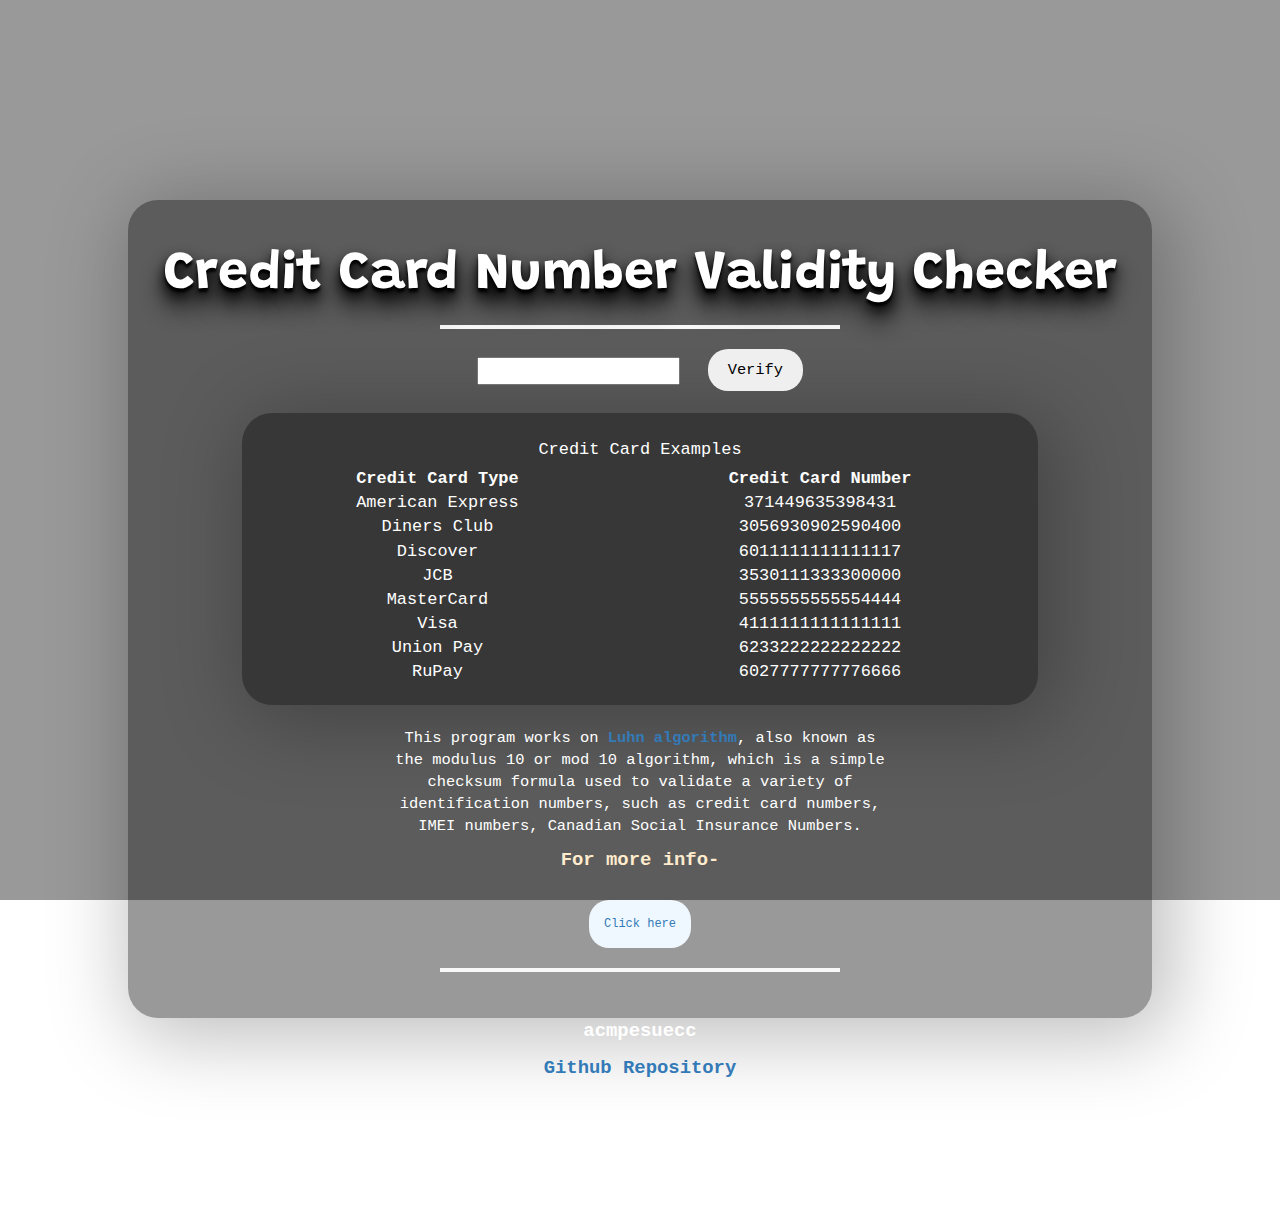
<file: index.html>
<!DOCTYPE html>
<html>
  <head>
    <script src="http://ajax.googleapis.com/ajax/libs/jquery/1.7.1/jquery.min.js" type="text/javascript"></script>
    
    <link
    rel="icon"
    type="image/x-icon"
    href="favicon1.ico"
    />
      
    <title>CC VERIFICATION</title>
    <link
      rel="stylesheet"
      href="https://stackpath.bootstrapcdn.com/bootstrap/3.4.1/css/bootstrap.min.css"
      integrity="sha384-HSMxcRTRxnN+Bdg0JdbxYKrThecOKuH5zCYotlSAcp1+c8xmyTe9GYg1l9a69psu"
      crossorigin="anonymous"
    /> 
    <link
      href="https://fonts.googleapis.com/css2?family=Grandstander&family=Rajdhani&display=swap"
      rel="stylesheet"
    />
    <link rel="stylesheet" href="./src/css/style.css" />
    <script src="./src/js/script.js" type="application/javascript"></script>
    <link
      href="https://fonts.googleapis.com/css2?family=Lato:wght@400;700&display=swap"
      rel="stylesheet"
    />
    
    <title>CreditCardVerifier</title>

    <!-- Google tag (gtag.js) -->
    <!-- Google tag (gtag.js) -->
    <script async src="https://www.googletagmanager.com/gtag/js?id=G-5SV5N6SH20"></script>
    <script>
      window.dataLayer = window.dataLayer || [];
      function gtag(){dataLayer.push(arguments);}
      gtag('js', new Date());

      gtag('config', 'G-5SV5N6SH20');
    </script>
        </script>  
  </head>

  <body>
    
    <div class="container content">
      <h1>Credit Card Number Validity Checker</h1>
      <hr />
        <input
          id="check_value"
          type="text"
          name="Number to Check"
          value=""
          onkeyup="check_enter_key(event)"
        />&nbsp;&nbsp;
        <button
          id="verify_button"
          name="verify"
          onclick="verify_number()"
        >
          Verify
        </button>
      <div class="output" id="card-output">
        <p id="is_card_valid">
          <strong>VALID: </strong><span id="card-valid-value"> </span>
        </p>
        <p id="card_type">
          <strong>TYPE: </strong><span id="card-type-value"></span>
        <span><img id="card-type-img" 
             width="55%" height=auto></span>   
        </p>
      </div>
      <br /><br />
      <div class="container content">
        <table style="width: 100%; color: white">
          <caption style="text-align: center; color: white">
            Credit Card Examples
          </caption>
          <tr>
            <th style="text-align: center">Credit Card Type</th>
            <th style="text-align: center">Credit Card Number</th>
          </tr>
          <tr>
            <td>American Express</td>
            <td>371449635398431</td>
          </tr>
          <tr>
            <td>Diners Club</td>
            <td>3056930902590400</td>
          </tr>
          <tr>
            <td>Discover</td>
            <td>6011111111111117</td>
          </tr>
          <tr>
            <td>JCB</td>
            <td>3530111333300000</td>
          </tr>
          <tr>
            <td>MasterCard</td>
            <td>5555555555554444</td>
          </tr>
          <tr>
            <td>Visa</td>
            <td>4111111111111111</td>
          </tr>

          <tr>
            <td>Union Pay</td>
            <td>6233222222222222</td>
          </tr>
          <tr>
            <td>RuPay</td>
            <td>6027777777776666</td>
          </tr>
        </table>
      </div>
      <br />
      <div class="info">
        <p>
          This program works on <b style="color: teal"><a href="https://en.wikipedia.org/wiki/Luhn_algorithm">Luhn algorithm</b></a>, also
          known as the modulus 10 or mod 10 algorithm, which is a simple
          checksum formula used to validate a variety of identification numbers,
          such as credit card numbers, IMEI numbers, Canadian Social Insurance
          Numbers.
        </p>
      </div>

      <p style="font-size: 5mm;font-weight:bold;color:blanchedalmond">
        For more info-
        <br /><br />
        <a href="https://www.geeksforgeeks.org/luhn-algorithm/">
          <button id="clickHere" class="btn btn-link btn-sm">Click here</button>
        </a>
      </p>
      <hr />
    </div>
    <footer style="text-align: center; font-weight: bold;font-size: 5mm;">
      <p>acmpesuecc</p>
      <p><a href="https://github.com/acmpesuecc/CreditCardVerifier">Github Repository</a></p>
    </footer>

  </body>
</html>
</file>
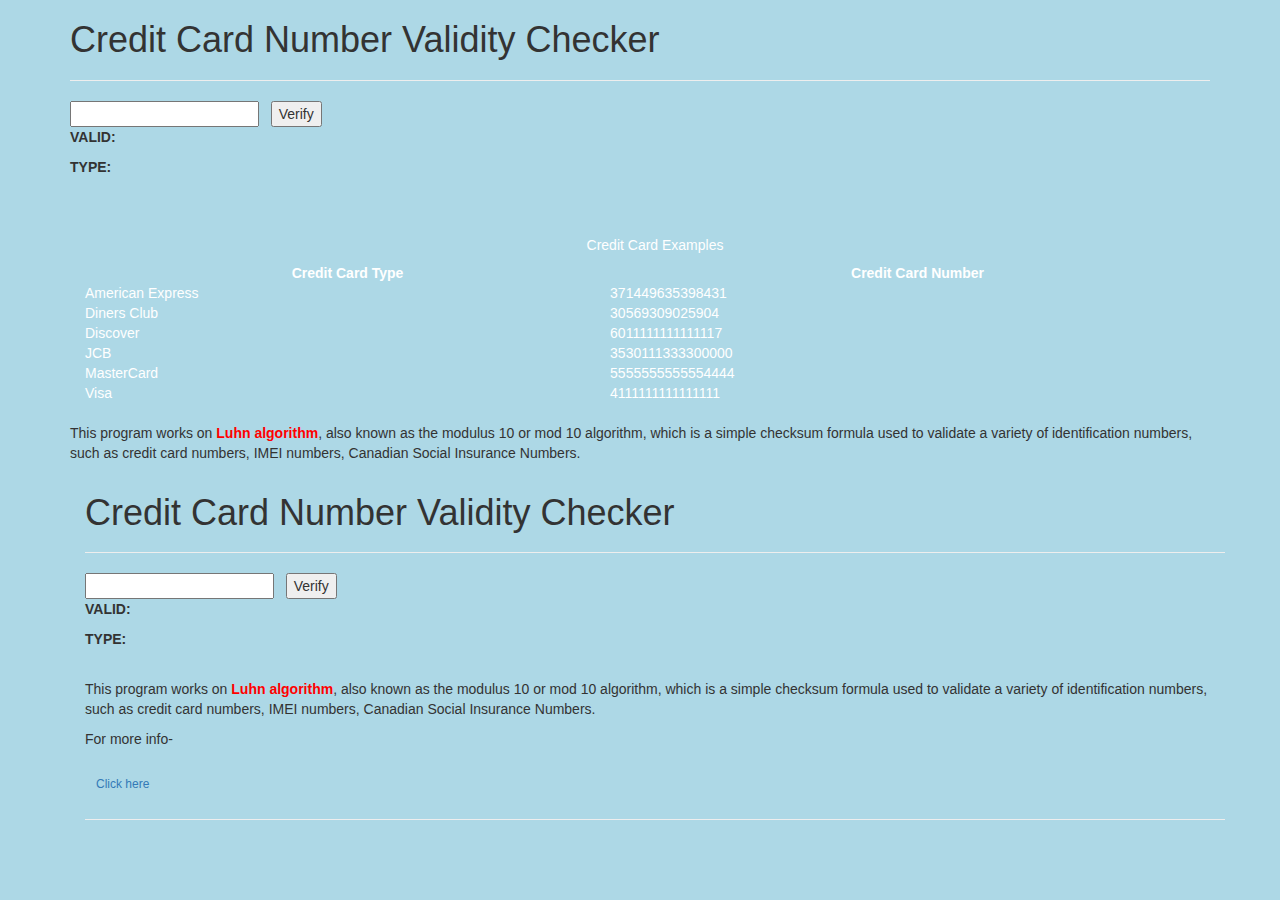
<file: src/index.html>
<!DOCTYPE html>
<html>

<head>
  <link rel="stylesheet" href="https://stackpath.bootstrapcdn.com/bootstrap/3.4.1/css/bootstrap.min.css"
    integrity="sha384-HSMxcRTRxnN+Bdg0JdbxYKrThecOKuH5zCYotlSAcp1+c8xmyTe9GYg1l9a69psu" crossorigin="anonymous">
  <link rel="stylesheet" href="style.css">
  <script src="script.js" type='application/javascript'></script>
  <link href="https://fonts.googleapis.com/css2?family=Lato:wght@400;700&display=swap" rel="stylesheet">
  <title>
    CreditCardVerifier
  </title>

</head>

<body>
  <div class="container content">
    <h1>Credit Card Number Validity Checker</h1>
    <hr>
    <form>
      <input id="check_value" type="text" name="Number to Check" value="" />&nbsp;&nbsp;
      <button id="verify_button" type="button" name="verify" onclick='verify_number()'>Verify</button>
    </form>
    <div class="output">
      <p id='is_card_valid'> <strong>VALID: </strong><span id='card-valid-value'> </span></p>
      <p id='card_type'> <strong>TYPE: </strong><span id='card-type-value'></span> </p>
    </div>
    <br><br>
    <div class="container content">
      <table style="width:100%; color: white;">
        <caption style="text-align: center; color: white;">Credit Card Examples</caption>
        <tr>
          <th style="text-align: center;">Credit Card Type</th>
          <th style="text-align: center;">Credit Card Number</th>
        </tr>
        <tr>
          <td>American Express</td>
          <td>371449635398431</td>
        </tr>
        <tr>
          <td>Diners Club</td>
          <td>30569309025904</td>
        </tr>
        <tr>
          <td>Discover</td>
          <td>6011111111111117</td>
        </tr>
        <tr>
          <td>JCB</td>
          <td>3530111333300000</td>
        </tr>
        <tr>
          <td>MasterCard</td>
          <td>5555555555554444</td>
        </tr>
        <tr>
          <td>Visa</td>
          <td>4111111111111111</td>
        </tr>
      </table>
    </div>
    <br>
    <div class="info">
      <p>
        This program works on <b style="color:red;">Luhn algorithm</b>, also known as the modulus 10 or mod 10
        algorithm, which is a
        simple
        checksum formula used to validate a variety of identification numbers, such as credit card numbers, IMEI
        numbers, Canadian Social Insurance Numbers.
      </p>
    </div>

    <body>
      <div class="container content">
        <h1>Credit Card Number Validity Checker</h1>
        <hr>
        <form>
          <input id="check_value" type="text" name="Number to Check" value="" />&nbsp;&nbsp;
          <button id="verify_button" type="button" name="verify" onclick='verify_number()'>Verify</button>
        </form>
        <div class="output">
          <p id='is_card_valid'> <strong>VALID: </strong><span id='card-valid-value'> </span></p>
          <p id='card_type'> <strong>TYPE: </strong><span id='card-type-value'></span> </p>
        </div>
        <br>
        <div class="info">
          <p>
            This program works on <b style="color:red;">Luhn algorithm</b>, also known as the modulus 10 or mod 10
            algorithm, which is a
            simple
            checksum formula used to validate a variety of identification numbers, such as credit card numbers, IMEI
            numbers, Canadian Social Insurance Numbers.
          </p>
        </div>

        <p>
          For more info-
          <br><br>
          <a href="https://www.geeksforgeeks.org/luhn-algorithm/">
            <button id="clickHere" class="btn btn-link btn-sm">Click here</button>
          </a>
        </p>
        <hr>
      </div>
      <script type='application/javascript'>

        function verify_number() {
          // function to run both Luhn's Algorithm check as well as scheme matcher
          const number = document.getElementById("check_value").value;

          // output elements
          var card_valid_value = document.querySelector("#card-valid-value");
          var card_type_value = document.querySelector("#card-type-value");

          // validate and match
          const is_valid_luhns = luhn_algo(number);
          const scheme = assign_scheme(number);

          console.log(is_valid_luhns, scheme);

          // show output values
          card_valid_value.innerHTML = is_valid_luhns ? "YES" : "NO";
          card_type_value.innerHTML = scheme;
        };

      </script>
    </body>

</html>
</file>
<file: src/css/style.css>
* {
  font-family: 'Courier New', Courier, monospace;
}
body {
  background-image: linear-gradient(rgba(0, 0, 0, 0.4), rgba(0, 0, 0, 0.4)),
    url(https://media4.giphy.com/media/v1.Y2lkPTc5MGI3NjExNjE4YWIxYTE5NzlhNjc1OWQ3Y2NjNjY0MzdhY2JjODY1YThhZmZjMiZlcD12MV9pbnRlcm5hbF9naWZzX2dpZklkJmN0PWc/rM0wxzvwsv5g4/giphy.gif);
  background-position: center;
  background-size: cover;
  font-family: 'Rajdhani', sans-serif;
  background-repeat: no-repeat;
  background-attachment: fixed;
  padding-top: 100px;
  padding-bottom: 35px;
  margin: 100px 0;
  color: black;
}
.content {
  box-shadow: 10px 10px 80px 10px #00000042;
  border: 0mm solid transparent;
  border-radius: 30px;
  text-align: center;
  vertical-align: center;
  background: rgba(0, 0, 0, 0.4);
  max-width: 80%;
  max-height: 80%;
  padding-top: 2%;
  padding-bottom: 2%;
  font-size: 1.1em;
}
h1 {
  font-weight: 700;
  font-size: 3.5em;
  font-family: 'Grandstander', cursive;
  color: white;
  text-shadow: 0px 4px 3px rgba(0, 0, 0, 4), 0px 8px 13px rgba(0, 0, 0, 1),
    0px 18px 23px rgba(0, 0, 0, 1);
}
hr {
  width: 400px;
  max-width: 80%;
  border-top: 4px solid #f8f8f8;
}
p {
  color: white;
}
button {
  color: black;
}

#verify_button {
  border-radius: 20px;
  padding: 10px 20px;
  border: none;
  transition: 0.6s ease-in-out;
}

#verify_button:hover {
  background-color: #ff0000;
  color: white;
}

#clickHere {
  background-color: aliceblue;
  border-radius: 20px;
  padding: 1.5%;
  border: none;
  transition: 0.6s ease;
}

#clickHere:hover {
  background-color: #ff0000;
  color: white;
}

.output {
  box-shadow: 3px 3px 24px 3px #00000042;
  border: 0mm solid transparent;
  border-radius: 5px;
  margin-left: 40%;
  margin-top: 3%;
  margin-bottom: 2%;
  background-color: #00000042;
  padding: 2%;
  width: 20%;
  height: 20%;
  display: none;
}
.info {
  width: 50%;
  margin: auto;
  text-align: center;
}
caption {
  padding: 5px 10px;
}
</file>
<file: src/style.css>
body {
  background-color: lightblue;
}
</file>
